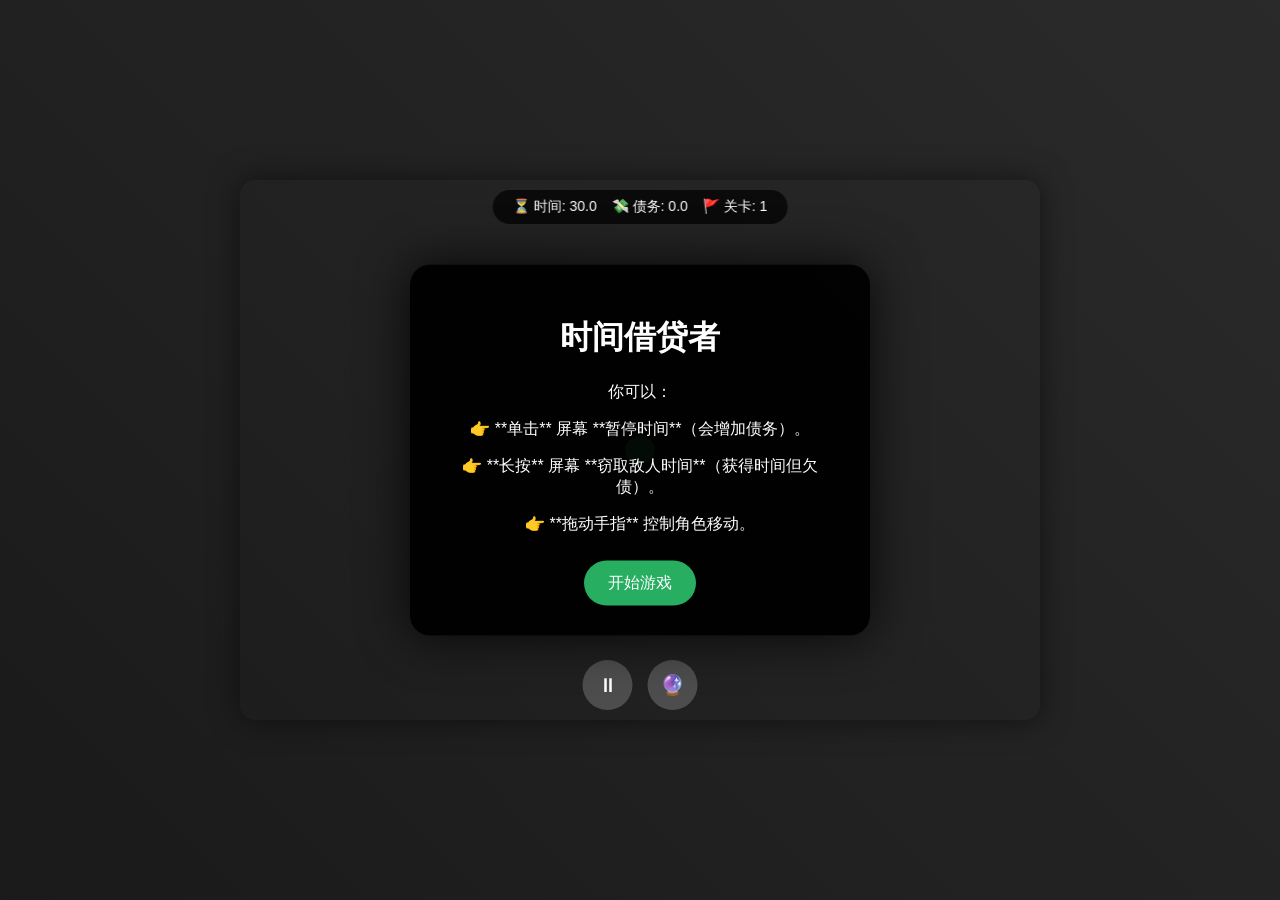
<file: 时间游戏.html>
<!DOCTYPE html>
<html lang="zh">
<head>
    <meta charset="UTF-8">
    <meta name="viewport" content="width=device-width, initial-scale=1.0, user-scalable=no">
    <title>时间借贷者 - 触屏版</title>
    <style>
        body {
            margin: 0;
            display: flex;
            flex-direction: column;
            justify-content: center;
            align-items: center;
            height: 100vh;
            background: linear-gradient(45deg, #1a1a1a, #2a2a2a);
            font-family: 'Arial', sans-serif;
            color: white;
            overflow: hidden;
        }

        #gameContainer {
            position: relative;
            width: 90vw;
            height: 60vh;
            max-width: 800px;
            max-height: 600px;
        }

        #gameCanvas {
            width: 100%;
            height: 100%;
            border-radius: 15px;
            box-shadow: 0 0 30px rgba(0,0,0,0.5);
        }

        #hud {
            position: absolute;
            top: 10px;
            left: 50%;
            transform: translateX(-50%);
            background: rgba(0,0,0,0.7);
            padding: 8px 20px;
            border-radius: 20px;
            display: flex;
            gap: 15px;
            backdrop-filter: blur(5px);
            z-index: 10;
            font-size: 14px;
        }

        #startScreen {
            position: absolute;
            top: 50%;
            left: 50%;
            transform: translate(-50%, -50%);
            background: rgba(0,0,0,0.95);
            padding: 30px;
            border-radius: 20px;
            text-align: center;
            width: 80%;
            max-width: 400px;
            z-index: 100;
            box-shadow: 0 0 50px rgba(0,0,0,0.8);
        }

        button {
            background: #27ae60;
            color: white;
            border: none;
            padding: 12px 24px;
            border-radius: 25px;
            font-size: 16px;
            cursor: pointer;
            transition: 0.3s;
            margin-top: 10px;
        }

        button:hover {
            background: #2ecc71;
            transform: scale(1.05);
        }

        /* 触屏按钮 */
        .touch-controls {
            position: absolute;
            bottom: 10px;
            left: 50%;
            transform: translateX(-50%);
            display: flex;
            gap: 15px;
        }

        .control-btn {
            width: 50px;
            height: 50px;
            background: rgba(255, 255, 255, 0.2);
            border-radius: 50%;
            display: flex;
            justify-content: center;
            align-items: center;
            font-size: 20px;
            cursor: pointer;
            user-select: none;
        }

        .control-btn:active {
            background: rgba(255, 255, 255, 0.5);
        }
    </style>
</head>
<body>
    <div id="gameContainer">
        <div id="hud">
            <div>⏳ 时间: <span id="time">30</span></div>
            <div>💸 债务: <span id="debt">0</span></div>
            <div>🚩 关卡: <span id="level">1</span></div>
        </div>
        
        <div id="startScreen">
            <h1>时间借贷者</h1>
            <p>你可以：</p>
            <p>👉 **单击** 屏幕 **暂停时间**（会增加债务）。</p>
            <p>👉 **长按** 屏幕 **窃取敌人时间**（获得时间但欠债）。</p>
            <p>👉 **拖动手指** 控制角色移动。</p>
            <button onclick="startGame()">开始游戏</button>
        </div>

        <canvas id="gameCanvas"></canvas>

        <!-- 触摸控制 -->
        <div class="touch-controls">
            <div class="control-btn" id="pauseBtn">⏸</div>
            <div class="control-btn" id="stealBtn">🔮</div>
        </div>
    </div>

    <script>
        const canvas = document.getElementById('gameCanvas');
        const ctx = canvas.getContext('2d');
        const startScreen = document.getElementById('startScreen');
        const timeDisplay = document.getElementById('time');
        const debtDisplay = document.getElementById('debt');
        const levelDisplay = document.getElementById('level');
        const pauseBtn = document.getElementById('pauseBtn');
        const stealBtn = document.getElementById('stealBtn');

        canvas.width = 800;
        canvas.height = 600;

        let gameStarted = false;
        let state = {
            player: { x: 400, y: 300, size: 30 },
            timeBalance: 30,
            debt: 0,
            isTimeStop: false,
            level: 1
        };

        function startGame() {
            startScreen.style.display = 'none';
            gameStarted = true;
            requestAnimationFrame(update);
        }

        function update() {
            if (!gameStarted) return;
            state.timeBalance -= 0.02;
            if (state.timeBalance <= 0) endGame("时间耗尽！");
            draw();
            requestAnimationFrame(update);
        }

        function draw() {
            ctx.clearRect(0, 0, canvas.width, canvas.height);
            ctx.fillStyle = "#2ecc71";
            ctx.beginPath();
            ctx.arc(state.player.x, state.player.y, state.player.size / 2, 0, Math.PI * 2);
            ctx.fill();
            timeDisplay.textContent = state.timeBalance.toFixed(1);
            debtDisplay.textContent = state.debt.toFixed(1);
            levelDisplay.textContent = state.level;
        }

        function endGame(message) {
            alert(message);
            gameStarted = false;
            startScreen.style.display = "block";
        }

        pauseBtn.addEventListener("click", () => {
            if (!gameStarted) return;
            state.isTimeStop = !state.isTimeStop;
            if (state.isTimeStop) {
                state.debt += 5;
                state.timeBalance += 5;
            }
        });

        stealBtn.addEventListener("touchstart", () => {
            if (!gameStarted) return;
            state.timeBalance += 3;
            state.debt += 1;
        });

        document.addEventListener("touchmove", (e) => {
            if (!gameStarted) return;
            const touch = e.touches[0];
            state.player.x = touch.clientX;
            state.player.y = touch.clientY;
        });

        draw();
    </script>
</body>
</html>
</file>
